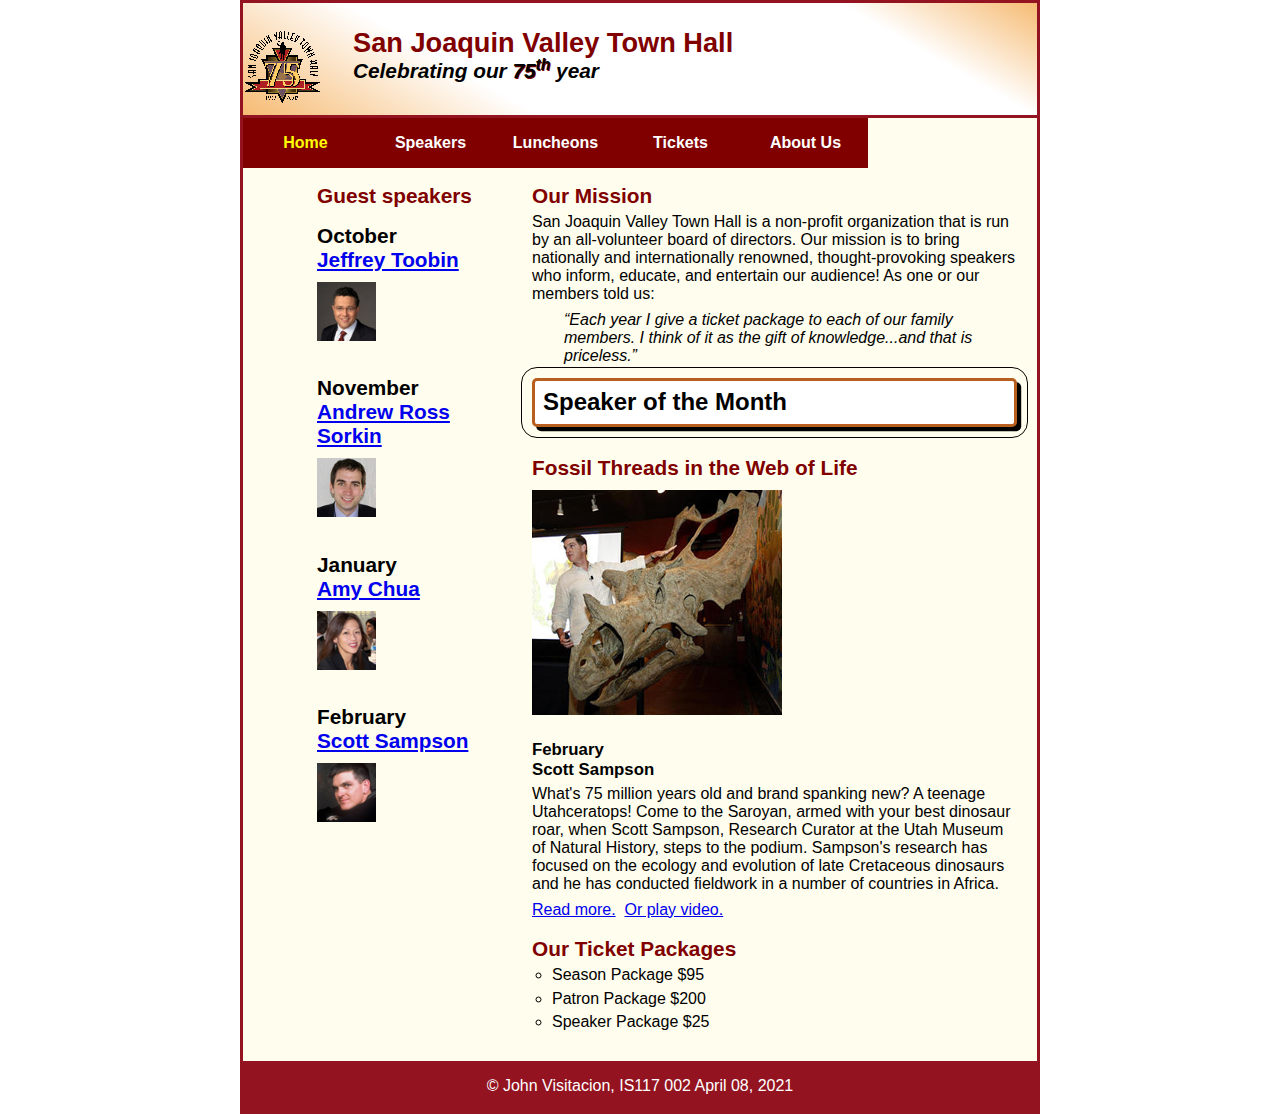
<file: index.html>
<!DOCTYPE html>
<html>

<head>
    <title>San Joaquin Valley Town Hall</title>
    <link rel="shortcut from" href="images/favicon.ico">
    <link rel="stylesheet" href="styles/normalize.css">
    <link rel="stylesheet" href="main.css">
</head>

<body>
    <header>
        <img src="images/town_hall_logo.gif" alt="townhall" height="80">
        <h2>San Joaquin Valley Town Hall</h2>
        <h3>Celebrating our <span class="shadow">75<sup>th</sup></span> year</h3>
    </header>

    <nav id="nav_menu">
        <ul>
            <li><a href="index.html" class="current">Home</a></li>
            <li><a href="speakers.html">Speakers</a></li>
            <li><a href="luncheons.html">Luncheons</a></li>
            <li><a href="tickets.html">Tickets</a></li>
            <li><a href="aboutus.html">About Us</a>
                <ul>
                    <li><a href="#">Our History</a></li>
                    <li><a href="#">Board of Directors</a></li>
                    <li><a href="#">Past Speakers</a></li>
                    <li><a href="#">Contact Information</a></li>
                </ul>
            </li>

        </ul>

    </nav>

    <main>
        <section>
            <h2>Our Mission</h2>
            <p> San Joaquin Valley Town Hall is a non-profit organization that is run by an all-volunteer board of directors. Our mission is to bring nationally and internationally renowned, thought-provoking speakers who inform, educate, and entertain our
                audience! As one or our members told us:
            </p>
            <blockquote cite="abc">&ldquo;Each year I give a ticket package to each of our family members. I think of it as the gift of knowledge...and that is priceless.&rdquo;
            </blockquote>

            <h1>Speaker of the Month</h1>
            <article>
                <h2>Fossil Threads in the Web of Life</h2>
                <img src="images/sampson_dinosaur.jpg" alt="Scott Sampson with dinosaur">
                <h3>February<br> Scott Sampson</h3>
                <p>What's 75 million years old and brand spanking new? A teenage Utahceratops! Come to the Saroyan, armed with your best dinosaur roar, when Scott Sampson, Research Curator at the Utah Museum of Natural History, steps to the podium. Sampson's
                    research has focused on the ecology and evolution of late Cretaceous dinosaurs and he has conducted fieldwork in a number of countries in Africa.</p>
                <p>
                    <a href="speakers/sampson.html">Read more.</a>&nbsp;
                    <a href="media/sampson.swf" target="_blank">Or play video.</a>
                </p>

                <h2>Our Ticket Packages</h2>

                <ul style="list-style-type: circle;">
                    <li>Season Package $95
                        <li>Patron Package $200
                            <li>Speaker Package $25
                </ul>

        </section>
        <aside>
            <h2>Guest speakers</h2>
            <h2>October<br><a href="speakers/toobin.html">Jeffrey Toobin</a></h2>
            <img src="images/toobin75.jpg" alt="speaker name" height="75">

            <h2>November<br><a href="speakers/Sorkin.html"> Andrew Ross Sorkin</a></h2>
            <img src="images/sorkin75.jpg" alt="speaker name" height="75">

            <h2>January<br><a href="speakers/chua.html">Amy Chua</a></h2>
            <img src="images/chua75.jpg" alt="speaker name" height="75">

            <h2>February<br><a href="speakers/Sampson.html">Scott Sampson</a></h2>
            <img src="images/sampson75.jpg" alt="speaker name" height="75">
        </aside>
    </main>
    <footer>
        <p>&copy; John Visitacion, IS117 002 April 08, 2021</p>
    </footer>
</body>

</html>
</file>
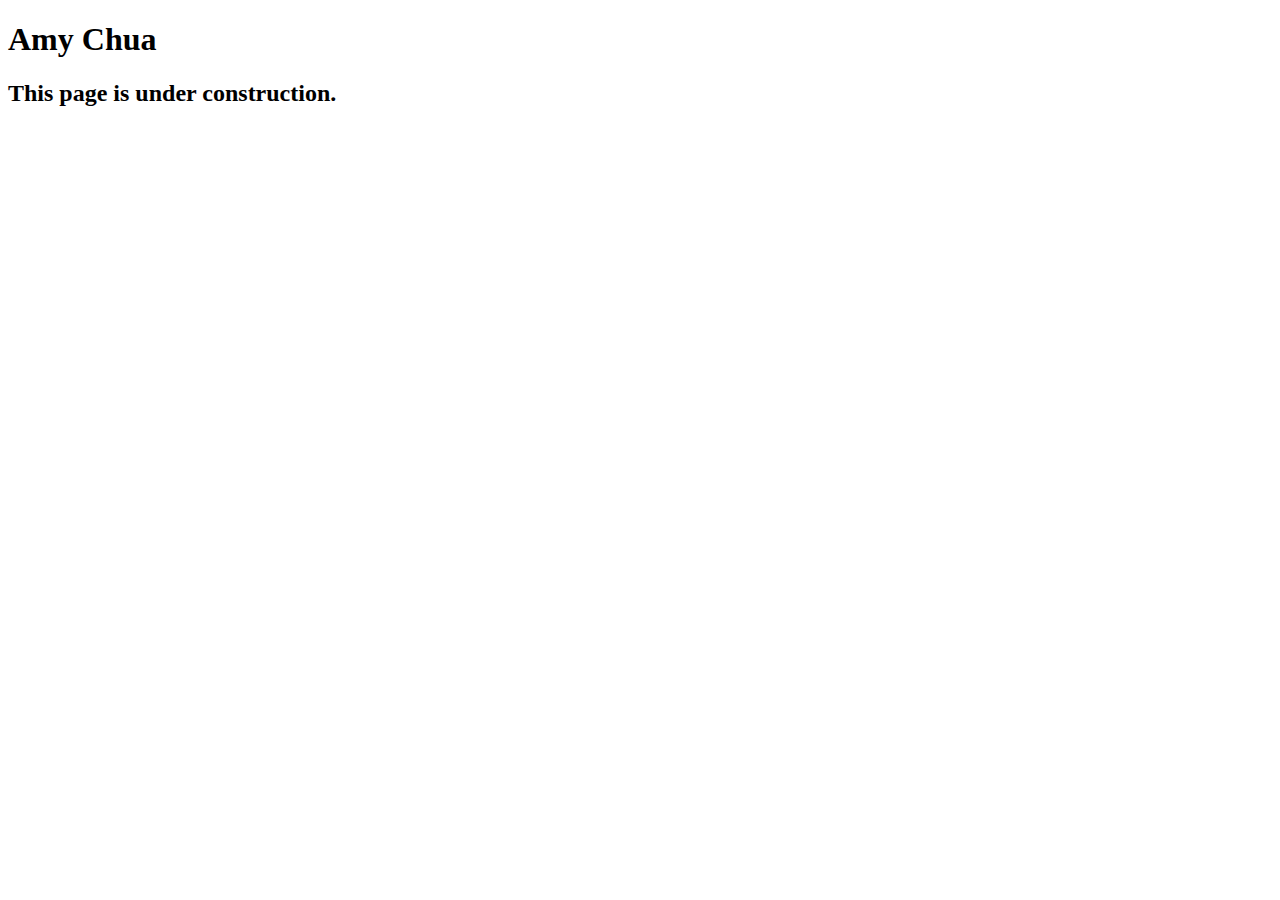
<file: speakers/chua.html>
<!DOCTYPE html>
<html lang="en">

<head>
	<meta charset="utf-8">
	<title>San Joaquin Valley Town Hall</title>
	<link rel="shortcut icon" href="images/favicon.ico">
</head>

<body>
	<main>
		<h1>Amy Chua</h1>
		<h2>This page is under construction.</h2>
	</main>
</body>

</html>
</file>
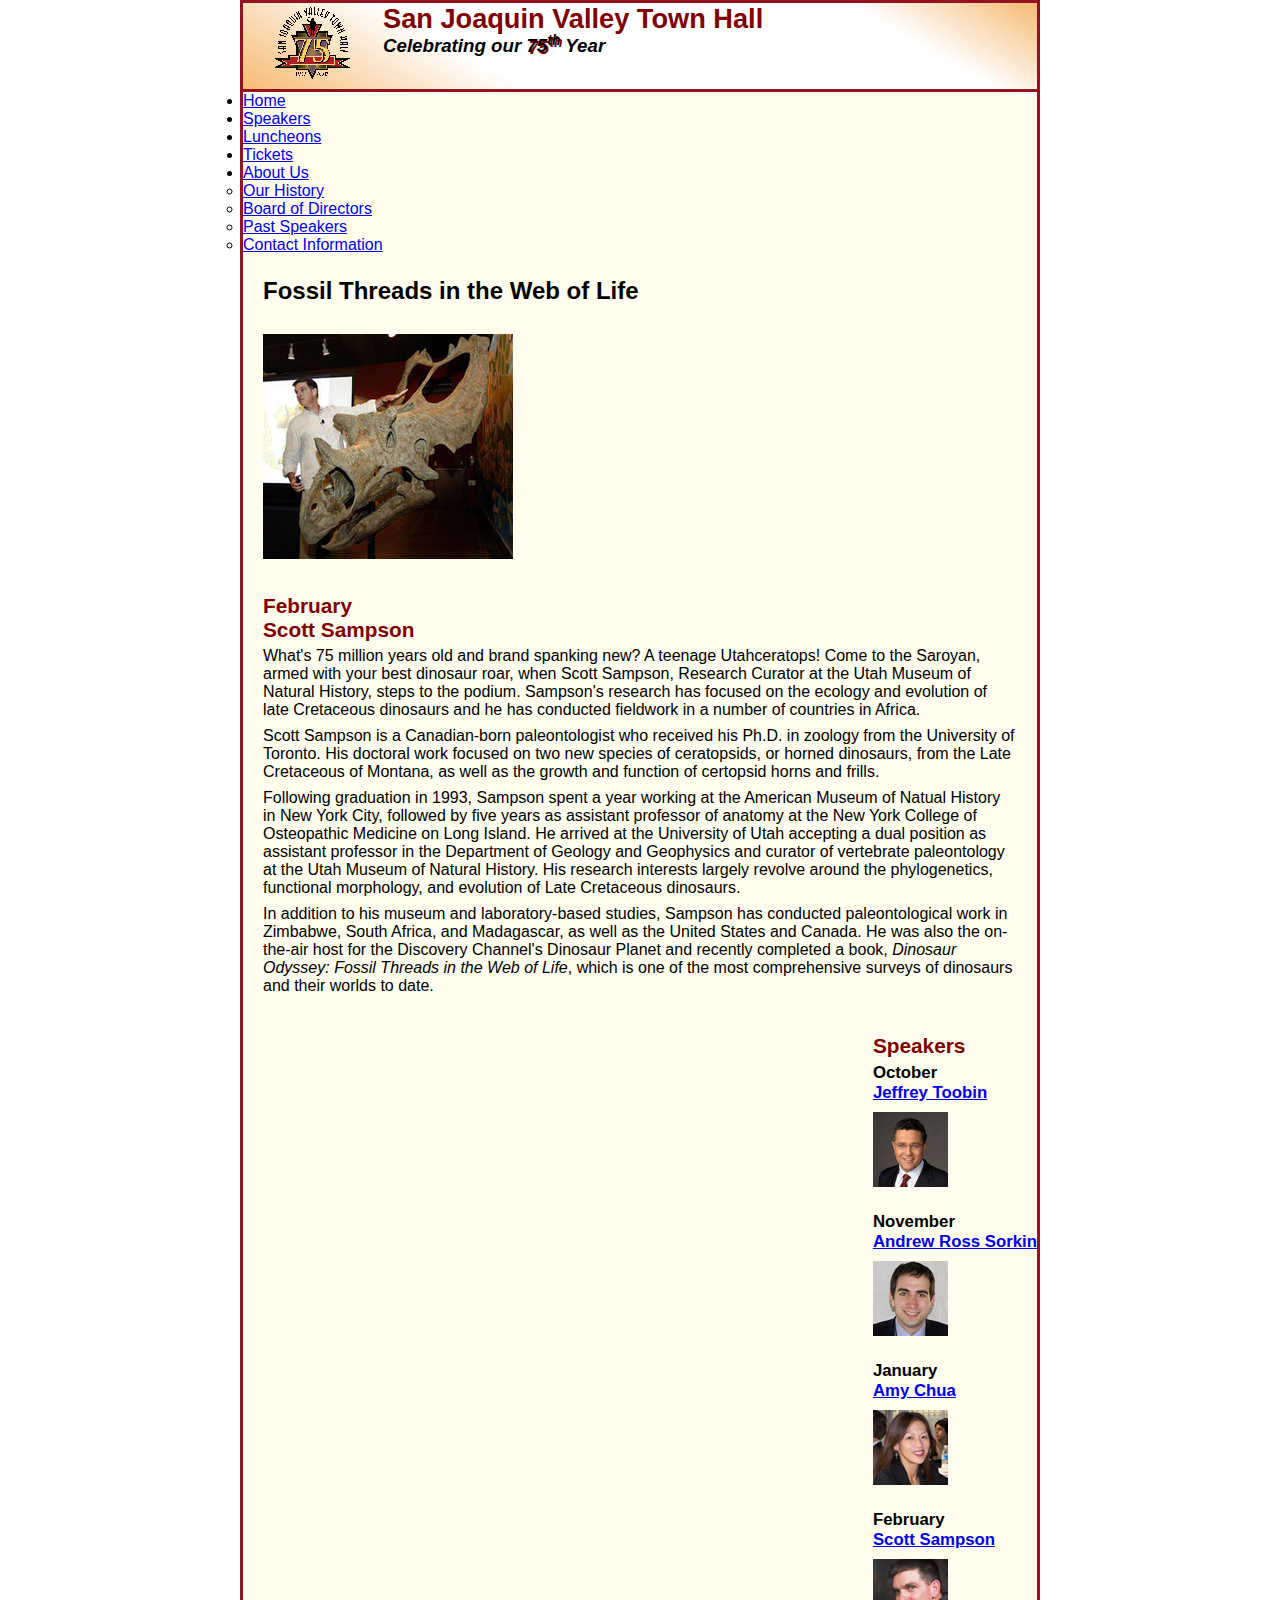
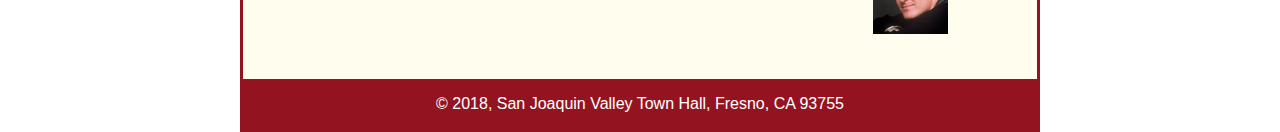
<file: speakers/sampson.html>
<!DOCTYPE html>
<html lang="en">

<head>
    <meta charset="utf-8">
    <title>San Joaquin Valley Town Hall</title>
    <link rel="shortcut icon" href="../images/favicon.ico">
    <link rel="stylesheet" type="text/css" href="../styles/normalize.css">
    <link rel="stylesheet" href="../styles/speaker.css">
</head>

<body>
    <header>
        <img src="../images/town_hall_logo.gif" alt="Town Hall logo" height="80">
        <h2>San Joaquin Valley Town Hall</h2>
        <h3>Celebrating our <span class="shadow">75<sup>th</sup></span> Year</h3>
    </header>
    <nav id="nav_menu">
        <ul>
            <li><a href="../index.html">Home</a></li>
            <li><a href="speakers.html">Speakers</a></li>
            <li><a href="luncheons.html">Luncheons</a></li>
            <li><a href="tickets.html">Tickets</a></li>
            <li><a href="aboutus.html"> About Us</a>
                <ul>
                    <li><a href="#">Our History</a></li>
                    <li><a href="#">Board of Directors</a></li>
                    <li><a href="#">Past Speakers</a></li>
                    <li><a href="#">Contact Information</a></li>
                </ul>
            </li>
        </ul>
    </nav>
    <main>
        <section>
            <h1>Fossil Threads in the Web of Life</h1>
            <article>
                <img src="../images/sampson_dinosaur.jpg" alt="Scott Sampson">
                <h2>February<br>Scott Sampson</h2>
                <p>What's 75 million years old and brand spanking new? A teenage Utahceratops! Come to the Saroyan, armed with your best dinosaur roar, when Scott Sampson, Research Curator at the Utah Museum of Natural History, steps to the podium. Sampson's
                    research has focused on the ecology and evolution of late Cretaceous dinosaurs and he has conducted fieldwork in a number of countries in Africa.</p>
                <p>Scott Sampson is a Canadian-born paleontologist who received his Ph.D. in zoology from the University of Toronto. His doctoral work focused on two new species of ceratopsids, or horned dinosaurs, from the Late Cretaceous of Montana, as
                    well as the growth and function of certopsid horns and frills.</p>
                <p>Following graduation in 1993, Sampson spent a year working at the American Museum of Natual History in New York City, followed by five years as assistant professor of anatomy at the New York College of Osteopathic Medicine on Long Island.
                    He arrived at the University of Utah accepting a dual position as assistant professor in the Department of Geology and Geophysics and curator of vertebrate paleontology at the Utah Museum of Natural History. His research interests
                    largely revolve around the phylogenetics, functional morphology, and evolution of Late Cretaceous dinosaurs.</p>
                <p>In addition to his museum and laboratory-based studies, Sampson has conducted paleontological work in Zimbabwe, South Africa, and Madagascar, as well as the United States and Canada. He was also the on-the-air host for the Discovery Channel's
                    Dinosaur Planet and recently completed a book, <em>Dinosaur Odyssey: Fossil Threads in the Web of Life</em>, which is one of the most comprehensive surveys of dinosaurs and their worlds to date.</p>
            </article>
        </section>
        <aside>
            <h2>Speakers</h2>
            <h3 id="speakers">October<br>
                <a href="speakers/toobin.html">Jeffrey Toobin</a></h3>
            <img src="../images/toobin75.jpg" alt="Jeffrey Toobin photo">
            <h3>November<br><a href="speakers/sorkin.html">Andrew Ross Sorkin</a></h3>
            <img src="../images/sorkin75.jpg" alt="Andrew Ross Sorkin photo">
            <h3>January<br><a href="speakers/chua.html">Amy Chua</a></h3>
            <img src="../images/chua75.jpg" alt="Amy Chua photo">
            <h3>February<br><a href="speakers/sampson.html">Scott Sampson</a></h3>
            <img src="../images/sampson75.jpg" alt="Scott Sampson">
        </aside>
    </main>
    <footer>
        <p>&copy;&nbsp;2018, San Joaquin Valley Town Hall, Fresno, CA 93755</p>
    </footer>
</body>

</html>
</file>
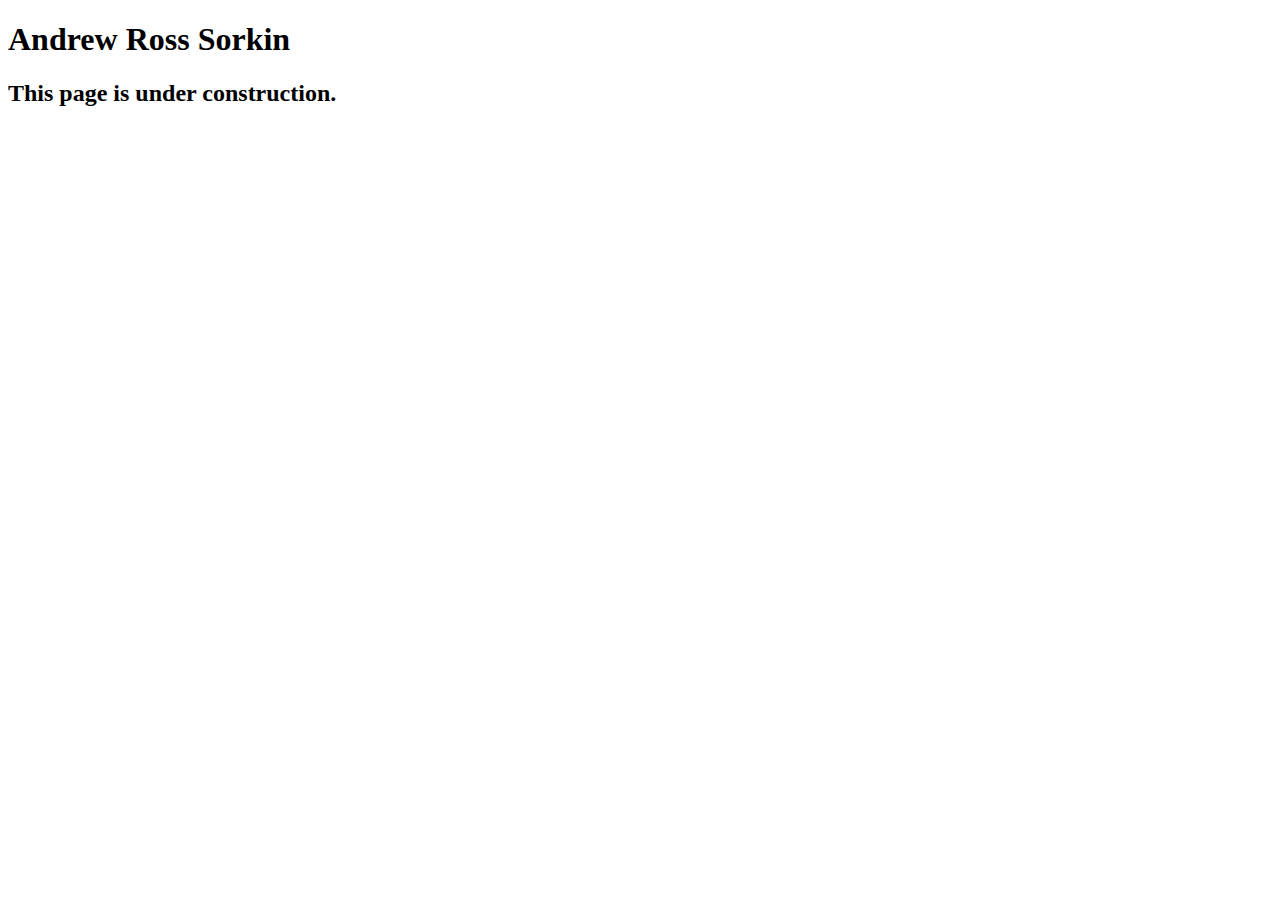
<file: speakers/sorkin.html>
<!DOCTYPE html>
<html lang="en">

<head>
	<meta charset="utf-8">
	<title>San Joaquin Valley Town Hall</title>
	<link rel="shortcut icon" href="images/favicon.ico">
</head>

<body>
	<main>
		<h1>Andrew Ross Sorkin</h1>
		<h2>This page is under construction.</h2>
	</main>
</body>

</html>
</file>
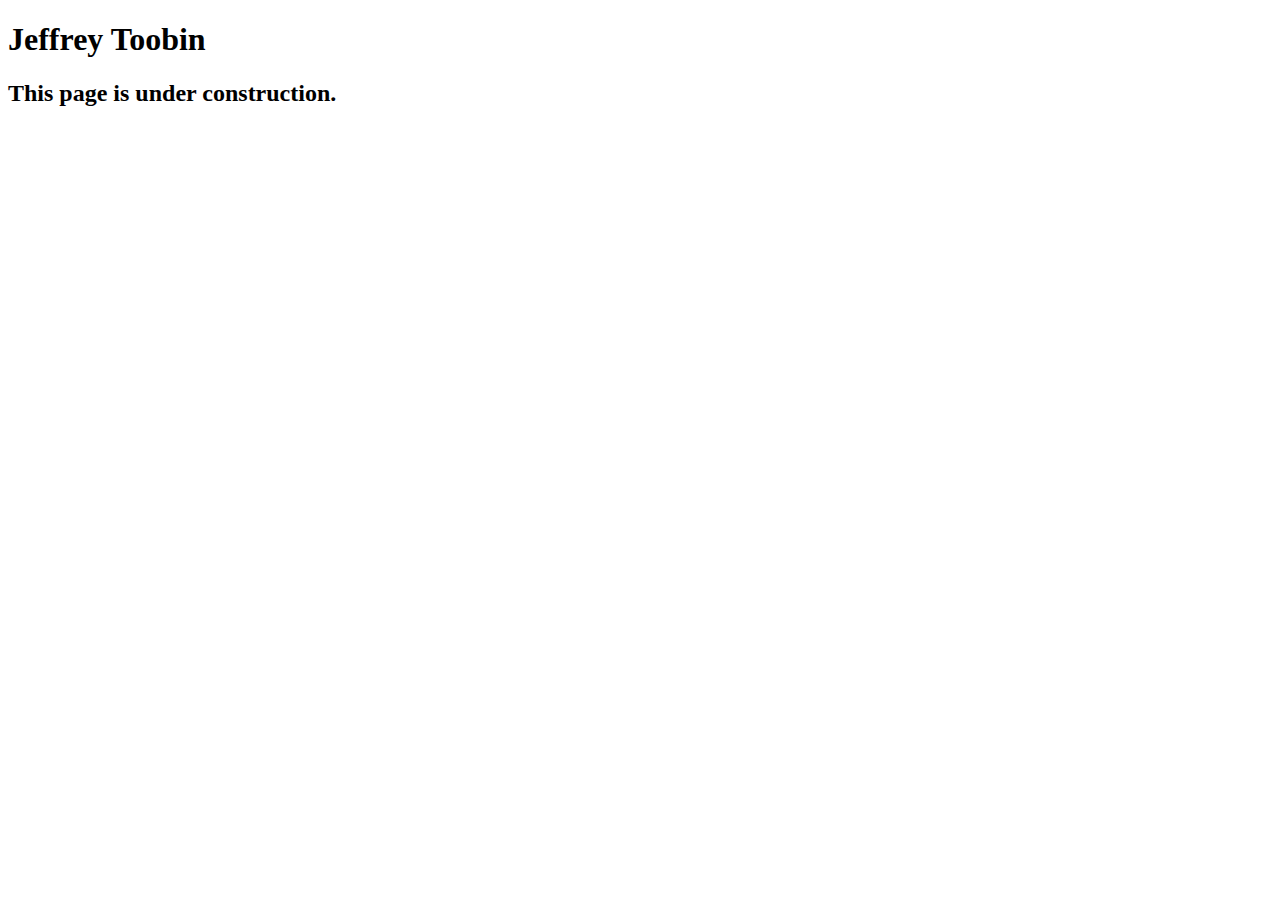
<file: speakers/toobin.html>
<!DOCTYPE html>
<html lang="en">

<head>
	<meta charset="utf-8">
	<title>San Joaquin Valley Town Hall</title>
	<link rel="shortcut icon" href="images/favicon.ico">
</head>

<body>
    <main>
	    <h1>Jeffrey Toobin</h1>
	    <h2>This page is under construction.</h2>	        
    </main>
</body>

</html>
</file>
<file: main.css>
body {
    font-family: Arial, Helvetica, sans-serif;
    font-size: 100%;
    width: 800px;
    margin: 0 auto;
    border: 3px solid #931420;
    background-color: #fffded;
}

section {
    width: 525px;
    float: right;
    padding-right: 20px;
    padding-left: 20px;
    padding-bottom: 20px;
}

aside {
    width: 215px;
    float: right;
    padding-left: 20px;
    padding-bottom: 20px;
}

aside h3 {
    font-size: 105%;
    padding-bottom: 0.25em;
}

aside img {
    padding-bottom: 1em;
}

main section h2 {
    font-size: 130%;
    color: #050000;
}

html {
    background-color: white;
}

header {
    border-bottom: 3px solid #931420;
}

main h1 {
    border-top: 3px solid #931420;
    border-bottom: 3px solid #931420;
}

footer {
    clear: right;
    background-color: #931420;
    color: white;
}

* {
    box-sizing: border-box;
    margin: 0;
    padding: 0;
}

header {
    padding-top: 1.5em;
    padding-bottom: 2em;
}

header h2,
header h3 {
    text-indent: 0;
    padding-right: 30px;
    padding-left: 30px;
}

main h1 {
    padding-top: .3em;
    padding-bottom: .3em;
}

main h2 {
    padding-top: .5em;
    padding-bottom: .25em;
}

main h3 {
    padding-bottom: .25em;
}

main img {
    padding-bottom: 1em;
}

main p {
    padding-bottom: .5em;
}

main blockquote {
    padding-right: 2em;
    padding-left: 2em;
}

ul {
    padding-bottom: .25em;
    padding-left: 1.25em;
}

li {
    padding-bottom: .35em;
}

footer p {
    padding-top: 1em;
    padding-bottom: 1em;
}

blockquote {
    font-style: italic;
}

header {
    background: linear-gradient(30deg, #f6bb73 0%, white 30%, white 50%, white 80%, #f6bb73 100%);
}

main img {
    margin-top: 5px;
    margin-bottom: 5px;
}

main h1 {
    margin-top: 13px;
    margin-bottom: 1.2rem;
    border: solid 3px #b85f20;
    border-radius: 5px;
    box-shadow: 4.2px 4.2px black;
    background-color: white;
    text-indent: 0.5rem;
    outline: 1px solid rgb(10, 0, 0);
    outline-offset: 10px;
}

header img {
    float: left;
}

header h2 {
    font-size: 170%;
    color: #800000;
    text-indent: 30px;
}

header h3 {
    font-size: 130%;
    font-style: italic;
    text-indent: 30px;
}

main {
    clear: left;
}

main h1 {
    font-size: 150%;
}

main aside h2 {
    font-size: 130%;
    color: black;
}

main section h2 {
    font-size: 130%;
    color: #800000;
}

main h3 {
    font-size: 105%;
}

main a:focus,
main a:hover {
    font-style: italic;
}

main {
    clear: left;
}

main h1 {
    font-size: 150%;
}

main aside h2:first-of-type {
    font-size: 130%;
    color: #800000;
}

main h3 {
    font-size: 105%;
}

main a:focus,
main a:hover {
    font-style: italic;
}

footer p {
    text-align: center;
}

.shadow {
    text-shadow: 1px 1px #800000;
}


/*HW A13 Starts changes here*/

#nav_menu ul {
    list-style-type: none;
    margin: 0;
    padding: 0;
    position: relative;
}

#nav_menu ul li {
    float: left;
}

#nav_menu ul ul {
    display: none;
    position: absolute;
    top: 100%;
}

#nav_menu ul ul li {
    float: none;
}

#nav_menu ul li a {
    display: block;
    width: 125px;
    text-align: center;
    background-color: #800000;
    color: white;
    font-weight: bold;
    padding: 1em 1em;
    text-decoration: none;
    /*This removes animations it seems*/
}

#nav_menu ul li a.current {
    color: yellow
}

#nav_menu ul li:hover>ul {
    display: block;
}

#nav_menu>ul::after {
    content: "";
    clear: both;
    display: block;
}
</file>
<file: styles/speaker.css>
/* the styles for the elements */

body {
    font-family: Arial, Helvetica, sans-serif;
    font-size: 100%;
    /*width: 600px;*/
    /* Edits for hw A11 here*/
    margin-top: 0;
    margin-top: 0;
    margin-left: auto;
    margin-right: auto;
    border-style: solid;
    border-width: 3px;
    border-color: #931420;
    background-color: #fffded;
    /*credits for hwA12  */
    width: 800px;
}

section {
    width: 525 px;
    float: right;
    padding-right: 20px;
    padding-left: 20px;
    padding-bottom: 20px;
}

aside {
    width: 215 px;
    float: right;
    padding-left: 20px;
    padding-bottom: 20px;
}

html {
    background-color: white;
}

* {
    box-sizing: border-box;
    margin: 0;
    padding: 0;
}


/* the styles for the header */

header {
    border-bottom: 3px solid #931420;
    padding-top: 1.5 em;
    padding-bottom: 2em;
    background: linear-gradient(30deg, #f6bb73 0%, white 30%, white 50%, white 80%, #f6bb73 100%);
}


/*
main h1 {
    border-top: 3px solid #931420;
    border-bottom: 3px solid #931420;
}
*/

header img {
    float: left;
    padding-left: 30px;
    padding-right: 30px;
}

header h2 {
    font-size: 170%;
    color: #800000;
}

header h3 {
    font-size: 130;
    font-style: italic;
}

header h2,
header h3 {
    text-indent: 0;
    padding-left: 30px;
    padding-right: 30px;
}


/* the styles for the section */

main {
    clear: left;
}

main h1 {
    font-size: 150%;
    padding-top: .3em;
    padding-bottom: .3em;
}

main h2 {
    color: #800000;
    font-size: 130%;
    text-align: left;
    padding-top: .5em;
    padding-bottom: .25em;
}

main h3 {
    font-size: 105%;
    padding-bottom: .25em;
}

main img {
    padding-bottom: 1em;
    margin-top: 5px;
    margin-bottom: 5px;
}

main p {
    padding-bottom: .5em;
}

main blockquote {
    padding-left: 2em;
    padding-right: 2em;
}

main ul {
    padding-bottom: .25em;
    padding-left: 1.25em;
}

main li {
    padding-bottom: .35em;
}


/* the styles for the footer */

footer {
    background-color: #931420;
    color: white;
    clear: right;
}

footer p {
    text-align: center;
    padding-bottom: 1em;
    padding-top: 1em;
}

a:hover {
    font-style: italic;
}

a:focus {
    font-style: italic;
}

.shadow {
    text-shadow: 2px 2px #800000;
}

blockquote {
    font-style: italic;
}
</file>
